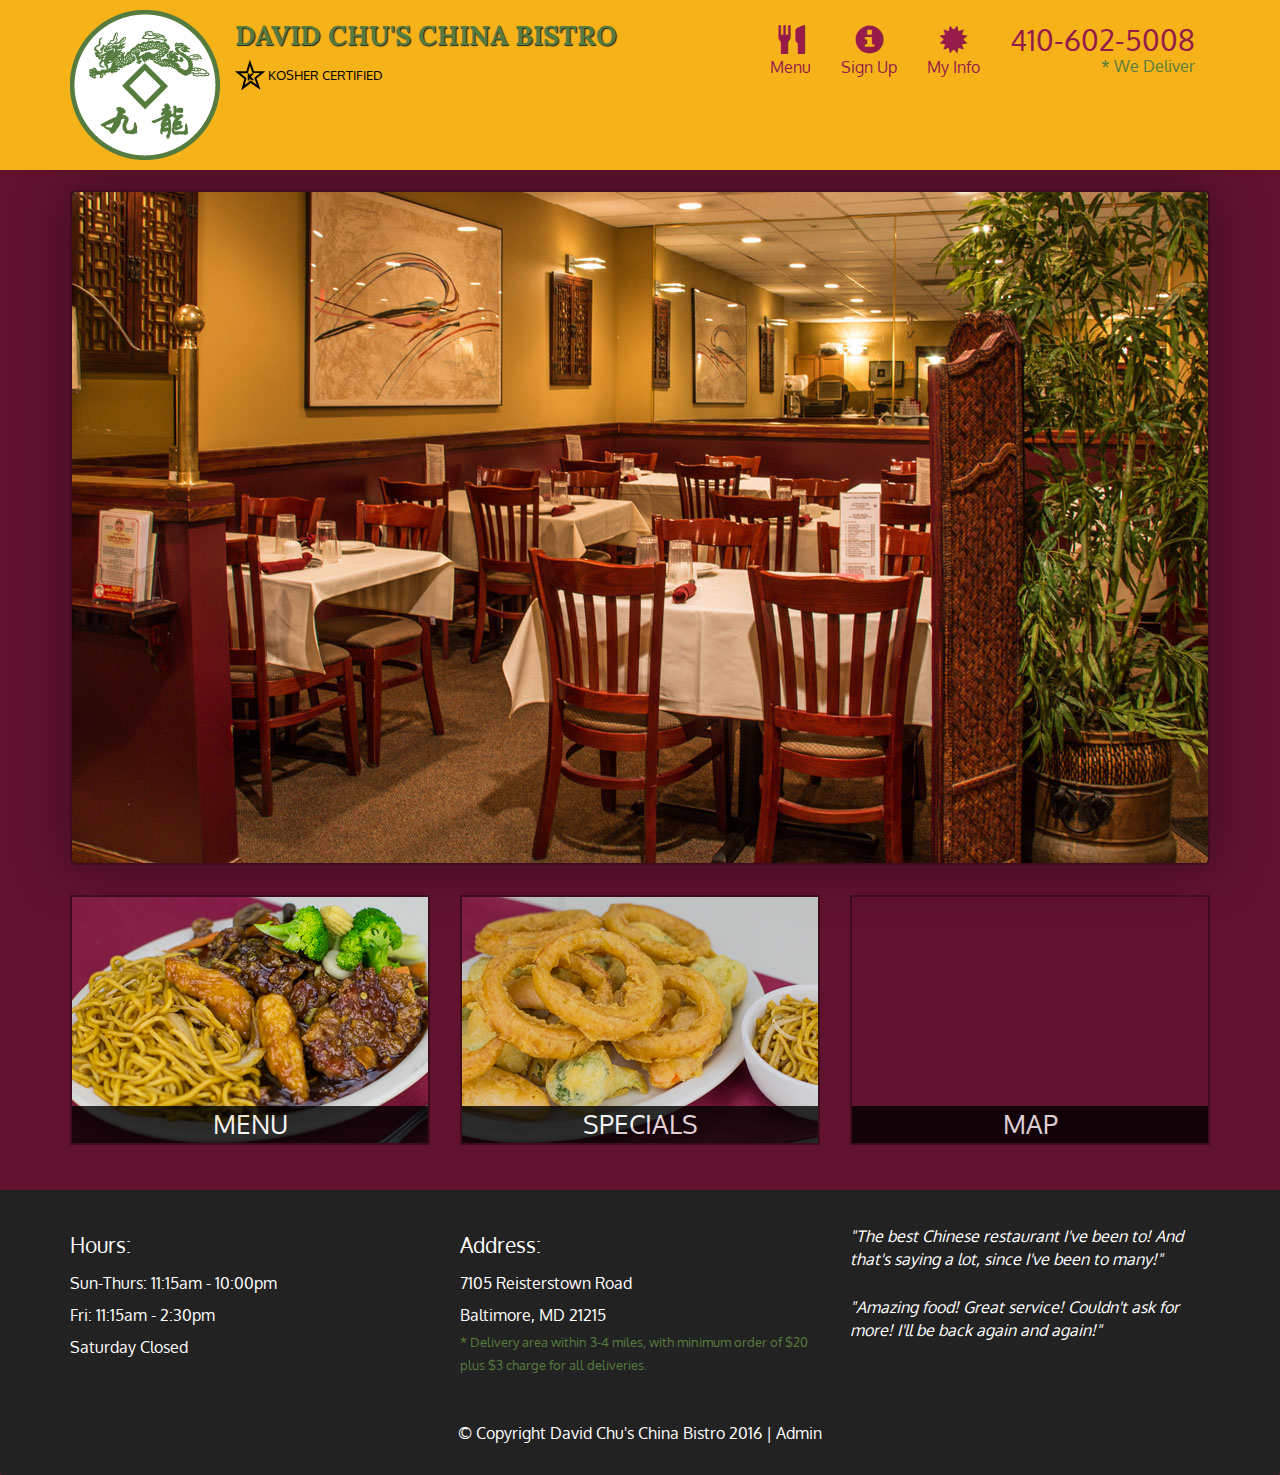
<file: index.html>
<!DOCTYPE html>
<html lang="en">
  <head>
    <meta charset="utf-8">
    <meta http-equiv="X-UA-Compatible" content="IE=edge">
    <meta name="viewport" content="width=device-width, initial-scale=1">
    <title>David Chu's China Bistro</title>
    <link href='https://fonts.googleapis.com/css?family=Oxygen:400,300,700' rel='stylesheet' type='text/css'>
    <link href='https://fonts.googleapis.com/css?family=Lora' rel='stylesheet' type='text/css'>
    <link rel="stylesheet" href="css/bootstrap.min.css">
    <link rel="stylesheet" href="css/restaurant.css">
    <link rel="stylesheet" href="css/common.css">
  </head>
  <body ng-app="restaurant" ng-strict-di>

    <!-- Fixed position loading indicator -->
    <loading class="loading-indicator"></loading>

    <header>
      <nav id="header-nav" class="navbar navbar-default">
        <div class="container">
          <div class="navbar-header">
            <a href="index.html" class="pull-left visible-md visible-lg">
              <div id="logo-img" alt="Logo image"></div>
            </a>

            <div class="navbar-brand">
              <a href="index.html"><h1>David Chu's China Bistro</h1></a>
              <p>
              <img src="images/star-k-logo.png" alt="Kosher certification">
              <span>Kosher Certified</span>
              </p>
            </div>

            <button id="navbarToggle" type="button" class="navbar-toggle collapsed" data-toggle="collapse" data-target="#collapsable-nav" aria-expanded="false">
              <span class="sr-only">Toggle navigation</span>
              <span class="icon-bar"></span>
              <span class="icon-bar"></span>
              <span class="icon-bar"></span>
            </button>
          </div>

          <div id="collapsable-nav" class="collapse navbar-collapse">
            <ul id="nav-list" class="nav navbar-nav navbar-right">
              <li id="navHomeButton" class="visible-xs">
                <a href="index.html">
                  <span class="glyphicon glyphicon-home"></span> Home</a>
              </li>
              <li id="navMenuButton" ui-sref-active="active">
                <a ui-sref="public.menu">
                  <span class="glyphicon glyphicon-cutlery"></span><br class="hidden-xs"> Menu</a>
              </li>
              <li>
                <a ui-sref="public.menusignup">
                  <span class="glyphicon glyphicon-info-sign"></span><br class="hidden-xs">Sign Up</a>
              </li>
              <li>
                <a ui-sref="public.menumyinfo">
                  <span class="glyphicon glyphicon-certificate"></span><br class="hidden-xs">My Info</a>
              </li>
              <li id="phone" class="hidden-xs">
                <a href="tel:410-602-5008">
                  <span>410-602-5008</span></a><div>* We Deliver</div>
              </li>
            </ul><!-- #nav-list -->
          </div><!-- .collapse .navbar-collapse -->
        </div><!-- .container -->
      </nav><!-- #header-nav -->
    </header>

    <div id="call-btn" class="visible-xs">
      <a class="btn" href="tel:410-602-5008">
        <span class="glyphicon glyphicon-earphone"></span>
        410-602-5008
      </a>
    </div>
    <div id="xs-deliver" class="text-center visible-xs">* We Deliver</div>

    <ui-view>
      <div class="text-center initial-loading">
        <h2>Loading Site...</h2>
      </div>
    </ui-view>

    <footer class="panel-footer">
      <div class="container">
        <div class="row">
          <section id="hours" class="col-sm-4">
            <span>Hours:</span><br>
            Sun-Thurs: 11:15am - 10:00pm<br>
            Fri: 11:15am - 2:30pm<br>
            Saturday Closed
            <hr class="visible-xs">
          </section>
          <section id="address" class="col-sm-4">
            <span>Address:</span><br>
            7105 Reisterstown Road<br>
            Baltimore, MD 21215
            <p>* Delivery area within 3-4 miles, with minimum order of $20 plus $3 charge for all deliveries.</p>
            <hr class="visible-xs">
          </section>
          <section id="testimonials" class="col-sm-4">
            <p>"The best Chinese restaurant I've been to! And that's saying a lot, since I've been to many!"</p>
            <p>"Amazing food! Great service! Couldn't ask for more! I'll be back again and again!"</p>
          </section>
        </div>
        <div class="text-center">
          &copy; Copyright David Chu's China Bistro 2016 |
          <a ui-sref="admin.auth">Admin</a></div>
      </div>
    </footer>

    <!-- Libs -->
    <script src="lib/jquery-2.1.4.min.js"></script>
    <script src="lib/bootstrap.min.js"></script>
    <script src="lib/angular.min.js"></script>
    <script src="lib/angular-ui-router.min.js"></script>

    <!-- Main Restaurant Module -->
    <script src="src/restaurant.module.js"></script>

    <!-- Common Module -->
    <script src="src/common/common.module.js"></script>
    <script src="src/common/loading/loading.component.js"></script>
    <script src="src/common/loading/loading.interceptor.js"></script>
    <script src="src/common/menu.service.js"></script>

    <!-- Public Module -->
    <script src="src/public/public.module.js"></script>
    <script src="src/public/public.routes.js"></script>
    <script src="src/public/menu/menu.controller.js"></script>
    <script src="src/public/menu-category/menu-category.component.js"></script>
    <script src="src/public/menu-items/menu-items.controller.js"></script>
    <script src="src/public/menu-item/menu-item.component.js"></script>
    <script src="src/public/menu-signup/menu-signup.controller.js"></script>
    <script src="src/public/menu-myinfo/menu-myinfo.controller.js"></script>
    <!-- ADMIN SITE -->

    <!--Application files -->

  </body>

</html>
</file>
<file: css/restaurant.css>
body {
  font-size: 16px;
  color: #fff;
  background-color: #61122f;
  font-family: 'Oxygen', sans-serif;
}

.initial-loading {
  margin-top: 60px;
}

/** HEADER **/
#header-nav {
  background-color: #f6b319;
  border-radius: 0;
  border: 0;
}

#logo-img {
  background: url('../images/restaurant-logo_large.png') no-repeat;
  width: 150px;
  height: 150px;
  margin: 10px 15px 10px 0;
}

.navbar-brand {
  padding-top: 25px;
}
.navbar-brand h1 { /* Restaurant name */
  font-family: 'Lora', serif;
  color: #557c3e;
  font-size: 1.5em;
  text-transform: uppercase;
  font-weight: bold;
  text-shadow: 1px 1px 1px #222;
  margin-top: 0;
  margin-bottom: 0;
  line-height: .75;
}
.navbar-brand a:hover, .navbar-brand a:focus {
  text-decoration: none;
}
.navbar-brand p { /* Kosher cert */
  color: #000;
  text-transform: uppercase;
  font-size: .7em;
  margin-top: 15px;
}
.navbar-brand p span { /* Star-K */
  vertical-align: middle;
}

#nav-list {
  margin-top: 10px;
}
#nav-list a {
  color: #951C49;
  text-align: center;
}
#nav-list a:hover {
  background: #E7E7E7;
}
#nav-list a span {
  font-size: 1.8em;
}

#phone {
  margin-top: 5px;
}
#phone a { /* Phone number */
  text-align: right;
  padding-bottom: 0;
}
#phone div { /* We Deliver */
  color: #557c3e;
  text-align: right;
  padding-right: 15px;
}

.navbar-header button.navbar-toggle, .navbar-header .icon-bar {
  border: 1px solid #61122f;
}
.navbar-header button.navbar-toggle {
  clear: both;
  margin-top: -30px;
}
/* END HEADER */

/* FOOTER */
.panel-footer {
  margin-top: 30px;
  padding-top: 35px;
  padding-bottom: 30px;
  background-color: #222;
  border-top: 0;
}
.panel-footer div.row {
  margin-bottom: 35px;
}
#hours, #address {
  line-height: 2;
}
#hours > span, #address > span {
  font-size: 1.3em;
}
#address p {
  color: #557c3e;
  font-size: .8em;
  line-height: 1.8;
}
#testimonials {
  font-style: italic;
}
#testimonials p:nth-child(2) {
  margin-top: 25px;
}
a[ui-sref="admin.auth"] {
  color: #fff;
}
/* END FOOTER */

/********** Medium devices only **********/
@media (min-width: 992px) and (max-width: 1199px) {
  /* Header */
  #logo-img {
    background: url('../images/restaurant-logo_medium.png') no-repeat;
    width: 100px;
    height: 100px;
    margin: 5px 5px 5px 0;
  }
  /* End Header */
}


/********** Extra small devices only **********/
@media (max-width: 767px) {
  /* Header */
  .navbar-brand {
    padding-top: 10px;
    height: 80px;
  }
  .navbar-brand h1 { /* Restaurant name */
    padding-top: 10px;
    font-size: 5vw; /* 1vw = 1% of viewport width */
  }
  .navbar-brand p { /* Kosher cert */
    font-size: .6em;
    margin-top: 12px;
  }
  .navbar-brand p img { /* Star-K */
    height: 20px;
  }

  #collapsable-nav a { /* Collapsed nav menu text */
    font-size: 1.2em;
  }
  #collapsable-nav a span { /* Collapsed nav menu glyph */
    font-size: 1em;
    margin-right: 5px;
  }

  #call-btn > a {
    font-size: 1.5em;
    display: block;
    margin: 0 20px;
    padding: 10px;
    border: 2px solid #fff;
    background-color: #f6b319;
    color: #951c49;
  }
  #xs-deliver {
    margin-top: 5px;
    font-size: .7em;
    letter-spacing: .1em;
    text-transform: uppercase;
  }
  /* End Header */

  /* Footer */
  .panel-footer section {
    margin-bottom: 30px;
    text-align: center;
  }
  .panel-footer section:nth-child(3) {
    margin-bottom: 0; /* margin already exists on the whole row */
  }
  .panel-footer section hr {
    width: 50%;
  }
  /* End Footer */
}


/********** Super extra small devices Only :-) (e.g., iPhone 4) **********/
@media (max-width: 479px) {
  /* Header */
  .navbar-brand h1 { /* Restaurant name */
    padding-top: 5px;
    font-size: 6vw;
  }
  /* End Header */
}
</file>
<file: css/common.css>
.loading-indicator {
    display: block;
    width: 70px;
    position: fixed;
    left: 0;
    right: 0;
    margin: 0 auto;
    top: 40%;
    z-index: 100;
    background-color: #FFF;
}

.loading-indicator img {
    width: 70px;
    background-color: #FFF;
}

.ui-view-placeholder {
    margin-top: 60px;
}
</file>
